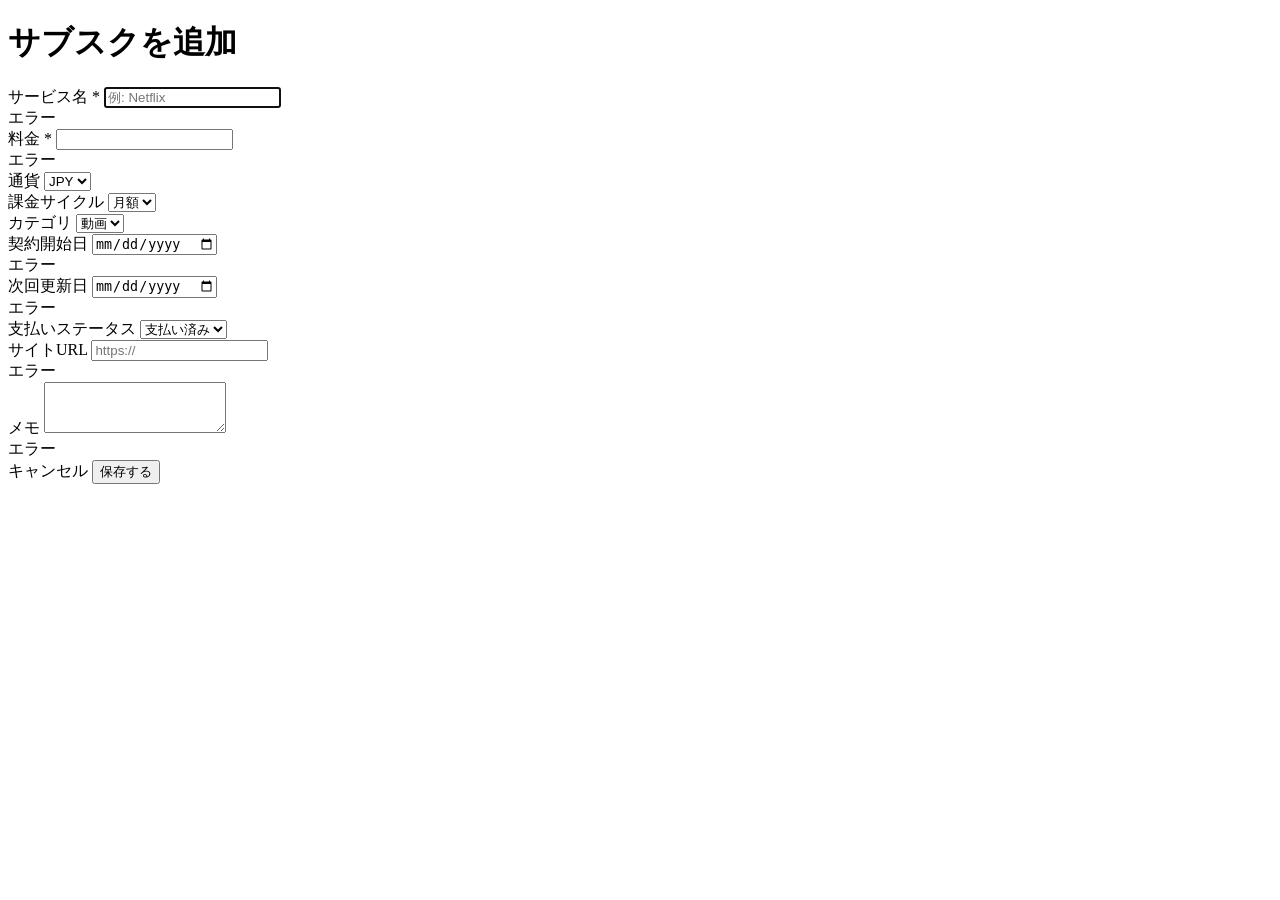
<file: src/main/resources/templates/admin/subscription-edit.html>
<!DOCTYPE html>
<html lang="ja" xmlns:th="http://www.thymeleaf.org">
<head th:replace="~{fragments/footer :: head('サブスクの登録・編集')}"></head>
<body>
<div th:replace="~{fragments/header :: header(active='edit')}"></div>

<main class="container py-4" style="max-width: 720px;">
  <h1 class="h4 mb-3" th:text="${#strings.endsWith(formAction, '/subscriptions')} ? 'サブスクを追加' : 'サブスクを編集'">サブスクを追加</h1>

  <form class="card shadow-sm" method="post" th:action="@{${formAction}}" th:object="${form}" novalidate>
    <div class="card-body row g-3">

      <div class="col-12">
        <label class="form-label" for="name">サービス名 <span class="text-danger">*</span></label>
        <input id="name" type="text" class="form-control" th:field="*{name}" th:errorclass="is-invalid" placeholder="例: Netflix" autofocus>
        <div class="invalid-feedback" th:errors="*{name}">エラー</div>
      </div>

      <div class="col-6">
        <label class="form-label" for="price">料金 <span class="text-danger">*</span></label>
        <input id="price" type="number" step="any" min="0" inputmode="decimal" class="form-control" th:field="*{price}" th:errorclass="is-invalid">
        <div class="invalid-feedback" th:errors="*{price}">エラー</div>
      </div>
      <div class="col-6">
        <label class="form-label" for="currency">通貨</label>
        <select id="currency" class="form-select" th:field="*{currency}">
          <option th:each="c : ${currencies}" th:value="${c.name()}" th:text="${c.name()}">JPY</option>
        </select>
      </div>

      <div class="col-6">
        <label class="form-label" for="billingCycle">課金サイクル</label>
        <select id="billingCycle" class="form-select" th:field="*{billingCycle}">
          <option th:each="b : ${billingCycles}" th:value="${b.name()}" th:text="${b.label}">月額</option>
        </select>
      </div>
      <div class="col-6">
        <label class="form-label" for="category">カテゴリ</label>
        <select id="category" class="form-select" th:field="*{category}">
          <option th:each="c : ${categories}" th:value="${c.name()}" th:text="${c.label}">動画</option>
        </select>
      </div>

      <div class="col-6">
        <label class="form-label" for="startDate">契約開始日</label>
        <input id="startDate" type="date" class="form-control" th:field="*{startDate}" th:errorclass="is-invalid">
        <div class="invalid-feedback" th:errors="*{startDate}">エラー</div>
      </div>
      <div class="col-6">
        <label class="form-label" for="nextRenewalDate">次回更新日</label>
        <input id="nextRenewalDate" type="date" class="form-control" th:field="*{nextRenewalDate}" th:errorclass="is-invalid">
        <div class="invalid-feedback" th:errors="*{nextRenewalDate}">エラー</div>
      </div>

      <div class="col-12">
        <label class="form-label" for="paymentStatus">支払いステータス</label>
        <select id="paymentStatus" class="form-select" th:field="*{paymentStatus}">
          <option th:each="p : ${paymentStatuses}" th:value="${p.name()}" th:text="${p.label}">支払い済み</option>
        </select>
      </div>

      <div class="col-12">
        <label class="form-label" for="url">サイトURL</label>
        <input id="url" type="url" class="form-control" th:field="*{url}" th:errorclass="is-invalid" placeholder="https://">
        <div class="invalid-feedback" th:errors="*{url}">エラー</div>
      </div>

      <div class="col-12">
        <label class="form-label" for="memo">メモ</label>
        <textarea id="memo" rows="3" class="form-control" th:field="*{memo}" th:errorclass="is-invalid"></textarea>
        <div class="invalid-feedback" th:errors="*{memo}">エラー</div>
      </div>
    </div>
    <div class="card-footer bg-white d-flex justify-content-end gap-2">
      <a class="btn btn-outline-secondary" th:href="@{/subscriptions}">キャンセル</a>
      <button class="btn btn-primary" type="submit">保存する</button>
    </div>
  </form>
</main>

<div th:replace="~{fragments/footer :: footer}"></div>
</body>
</html>
</file>
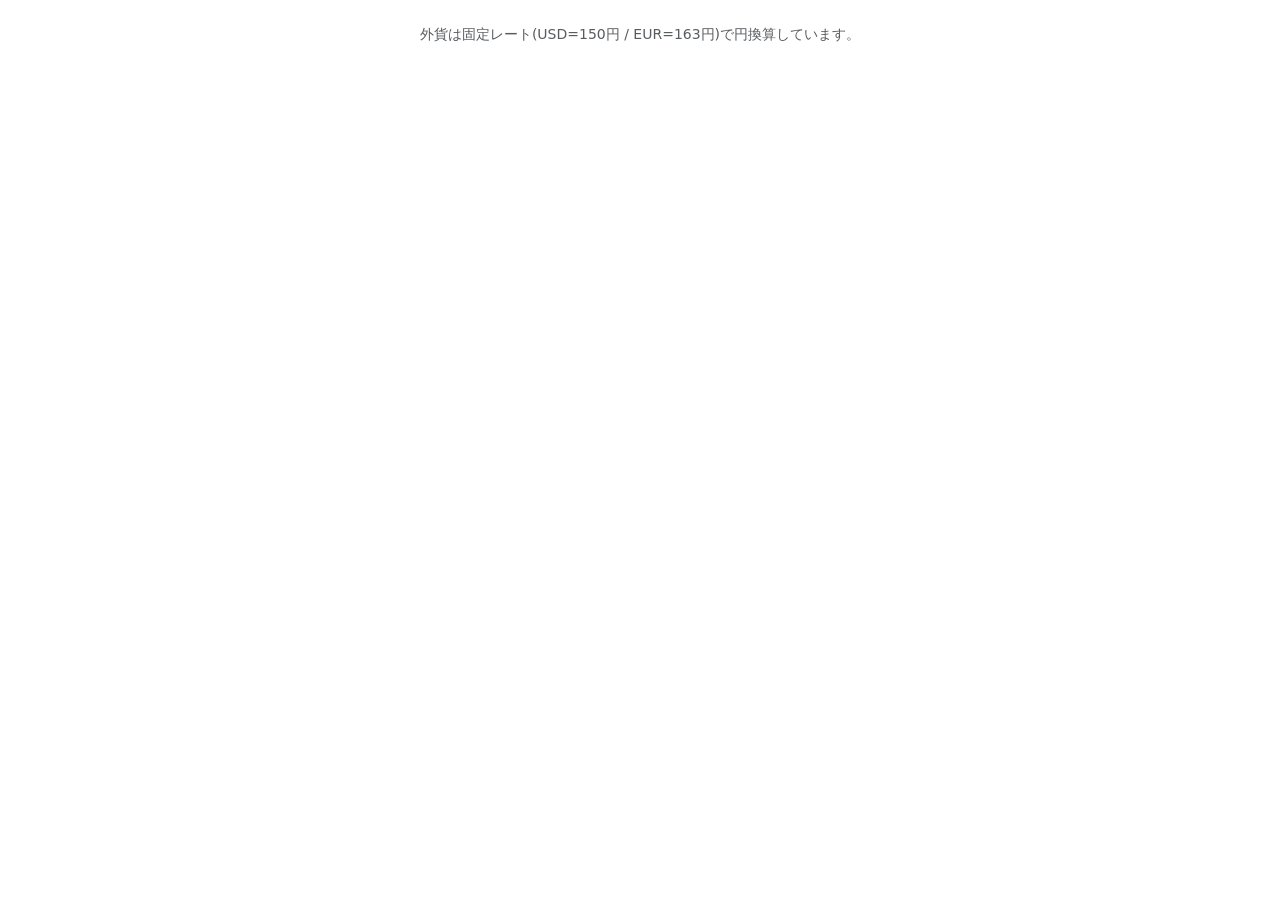
<file: src/main/resources/templates/fragments/footer.html>
<!DOCTYPE html>
<html xmlns:th="http://www.thymeleaf.org">
<body>
<footer th:fragment="footer" class="text-center text-muted small py-4">
  外貨は固定レート(USD=150円 / EUR=163円)で円換算しています。
</footer>
<th:block th:fragment="head(title)">
  <meta charset="UTF-8">
  <meta name="viewport" content="width=device-width, initial-scale=1">
  <title th:text="${title}">サブスク管理</title>
  <link rel="stylesheet" href="https://cdn.jsdelivr.net/npm/bootstrap@5.3.3/dist/css/bootstrap.min.css">
  <link rel="stylesheet" href="https://cdn.jsdelivr.net/npm/bootstrap-icons@1.11.3/font/bootstrap-icons.min.css">
  <link rel="stylesheet" th:href="@{/css/common.css(v=${v})}">
</th:block>
</body>
</html>
</file>
